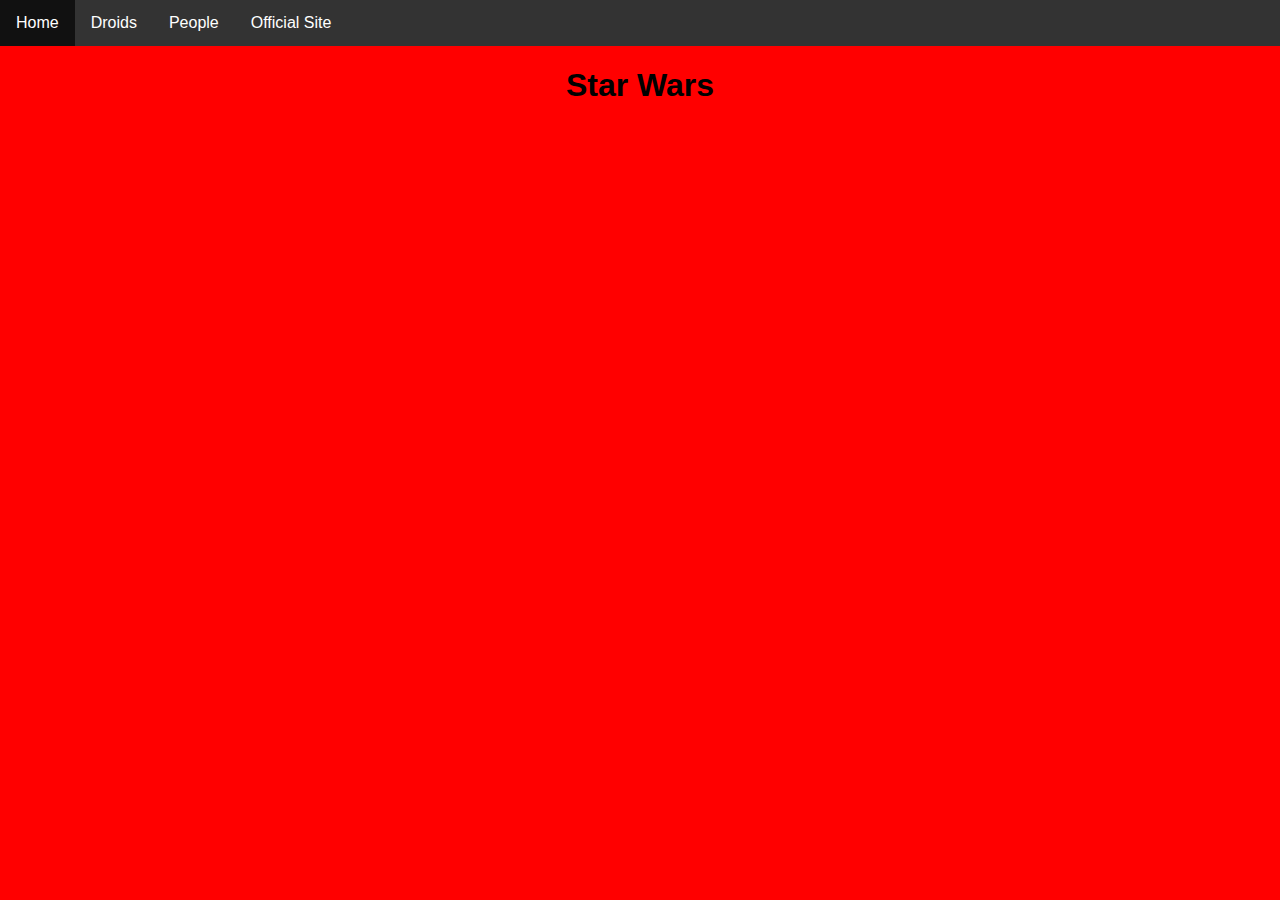
<file: index.html>
<!DOCTYPE html>
<html lang="en">
<head>
    <meta charset="UTF-8">
    <meta name="viewport" content="width=device-width, initial-scale=1.0">
    <meta http-equiv="X-UA-Compatible" content="ie=edge">
    <title>Star Wars</title>
    <link rel="stylesheet" href="main.css">
</head>
<body>
    <header>
        <ul class="navigation">
            <li class="nav-item">
                <a href="./index.html">Home</a>
            </li>
            <li class="nav-item">
                <a href="./droids.html">Droids</a>
            </li>
            <li class="nav-item">
                <a href="./people.html">People</a>
            </li>
            <li class="nav-item">
                <a href="http://www.starwars.com">Official Site</a>
            </li>
        </ul>
    </header>
    <h1>Star Wars</h1>
    <script src="main.js"></script>
</body>
</html>
</file>
<file: main.css>
body {
    background-color: red;
    margin: 0;
    text-align: center;
    font-family: 'Arial';
}

body p {
    font-family: monospace;
}

.navigation {
    list-style-type: none;
    margin: 0;
    padding: 0;
    overflow: hidden;
    background-color: #333;
}

.nav-item {
    float: left;
}

.nav-item a {
    display: block;
    color: white;
    text-align: center;
    padding: 14px 16px;
    text-decoration: none;
}

.nav-item a:hover {
    background-color: #111;
}

.card {
    border: 3px solid;
    margin: 0 auto;
    padding: 10px;
    width: 400px;
    height: 350px;
    float: left;
}

.card img {
    width: 300px;
}
</file>
